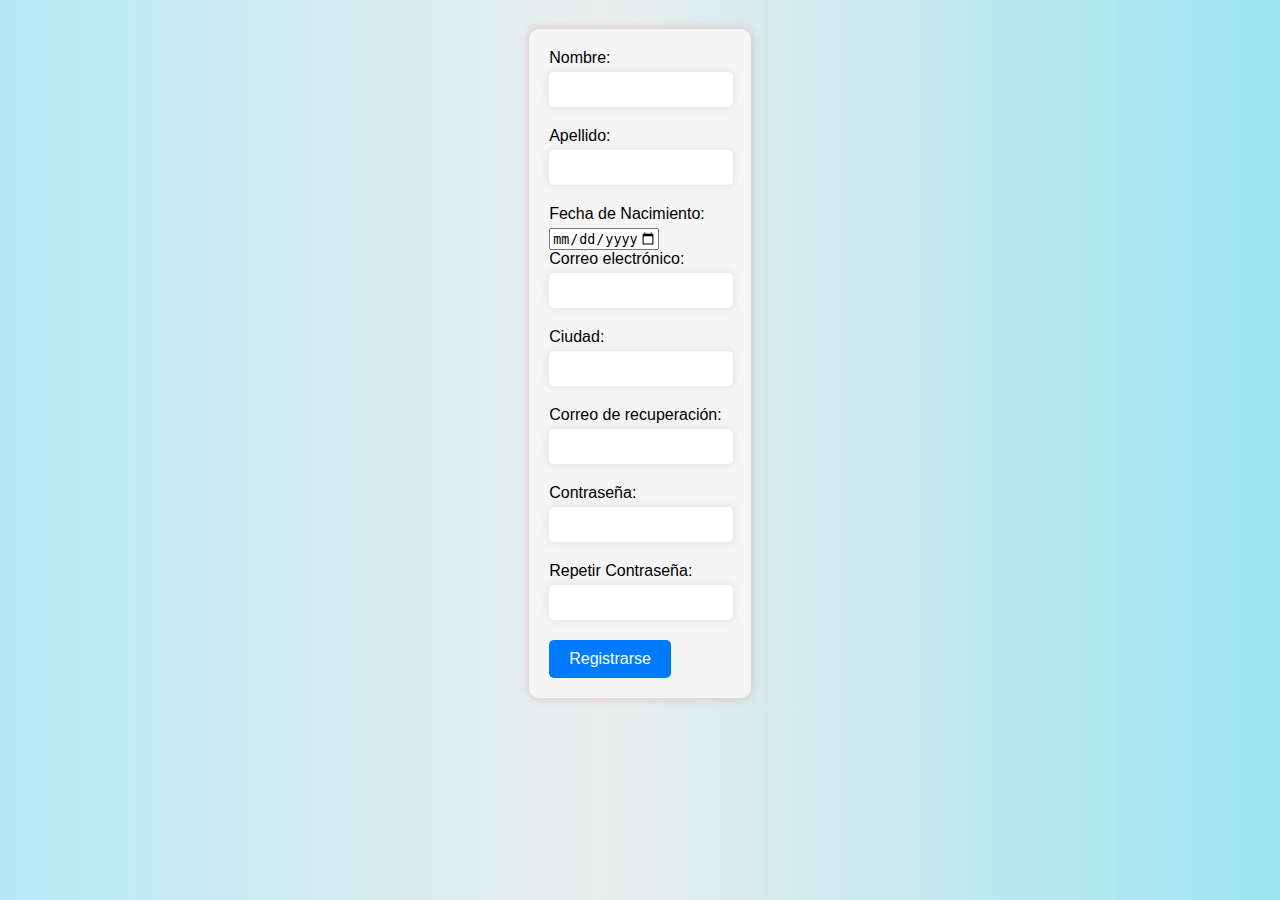
<file: registro.html>
<!DOCTYPE html>
<html>
  <head>
    <meta charset="UTF-8">
    <title>Registro de Usuario</title>
    <link rel="stylesheet" type="text/css" href="registro.css">
  </head>
  <body>
    <div class="container">
      <h1></h1>
      <form action="" method="post">
        <label for="name">Nombre:</label>
        <input type="text" id="name" name="name" required>

        <label for="surname">Apellido:</label>
        <input type="text" id="surnamename" name="surname" required>
      
        <label for="birthdate">Fecha de Nacimiento:</label>
        <input type="date" id="birthdate" name="birthdate" max="2023-12-31" min="1850-01-01" required>
      
        <label for="email">Correo electrónico:</label>
        <input type="email" id="email" name="email" required>
      
        <label for="city">Ciudad:</label>
        <input type="text" id="city" name="city" required>
      
        <label for="recovery-email">Correo de recuperación:</label>
        <input type="email" id="recovery-email" name="recovery-email" required>
      
        <label for="password">Contraseña:</label>
        <input type="password" id="password" name="password" required>
      
        <label for="confirm-password">Repetir Contraseña:</label>
        <input type="password" id="confirm-password" name="confirm-password" required>
      
        <button type="submit">Registrarse</button>
      </form>
      <script>
        var birthdate = document.getElementById('birthdate');
        var now = new Date().toISOString().slice(0, 10);
        birthdate.max = now;
      </script>
    </div>
  </body>
</html>
</file>
<file: registro.css>
/* Estilo para el cuerpo */
body {
    font-family: Arial, sans-serif;
    background: linear-gradient(90deg, rgb(181, 233, 247) 0%, rgba(232, 235, 234, 0.897) 47%, rgb(158, 229, 243) 98%);
    /* Centrar contenido vertical y horizontalmente */
    display: flex;
    align-items: center;
    justify-content: center;
  }
  
  /* Estilos generales para el formulario */
  form {
    width: 50%;
    margin: 0 auto;
    font-family: Arial, sans-serif;
    background-color: #f5f5f5;
    padding: 20px;
    border-radius: 10px;
    box-shadow: 0px 0px 10px rgba(189, 17, 17, 0.2);
  }
  
  /* Estilos para las etiquetas de los campos */
  label {
    display: block;
    margin-bottom: 5px;
  }
  
  /* Estilos para los campos de entrada */
  input[type="text"],
  input[type="email"],
  input[type="password"],
  input[type="datetime-local"] {
    width: 90%;
    padding: 10px;
    margin-bottom: 20px;
    border: none;
    border-radius: 5px;
    background-color: #fff;
    box-shadow: 0px 0px 10px rgba(0, 0, 0, 0.1);
  }
  
  /* Estilos para el botón de enviar */
  button[type="submit"] {
    background-color: #007bff;
    color: #fff;
    padding: 10px 20px;
    border: none;
    border-radius: 5px;
    font-size: 16px;
    cursor: pointer;
  }
  
  button[type="submit"]:hover {
    background-color: #0056b3;
  }
  
  /* Estilos para el mensaje de error */
  #error-message {
    width: 50%;
    margin: 0 auto;
    text-align: center;
    color: #ff0000;
    font-weight: bold;
    margin-top: 20px;
  }
  
  /* Estilos para el mensaje de éxito */
  #success-message {
    width: 50%;
    margin: 0 auto;
    text-align: center;
    color: #008000;
    font-weight: bold;
    margin-top: 20px;
  }
</file>
